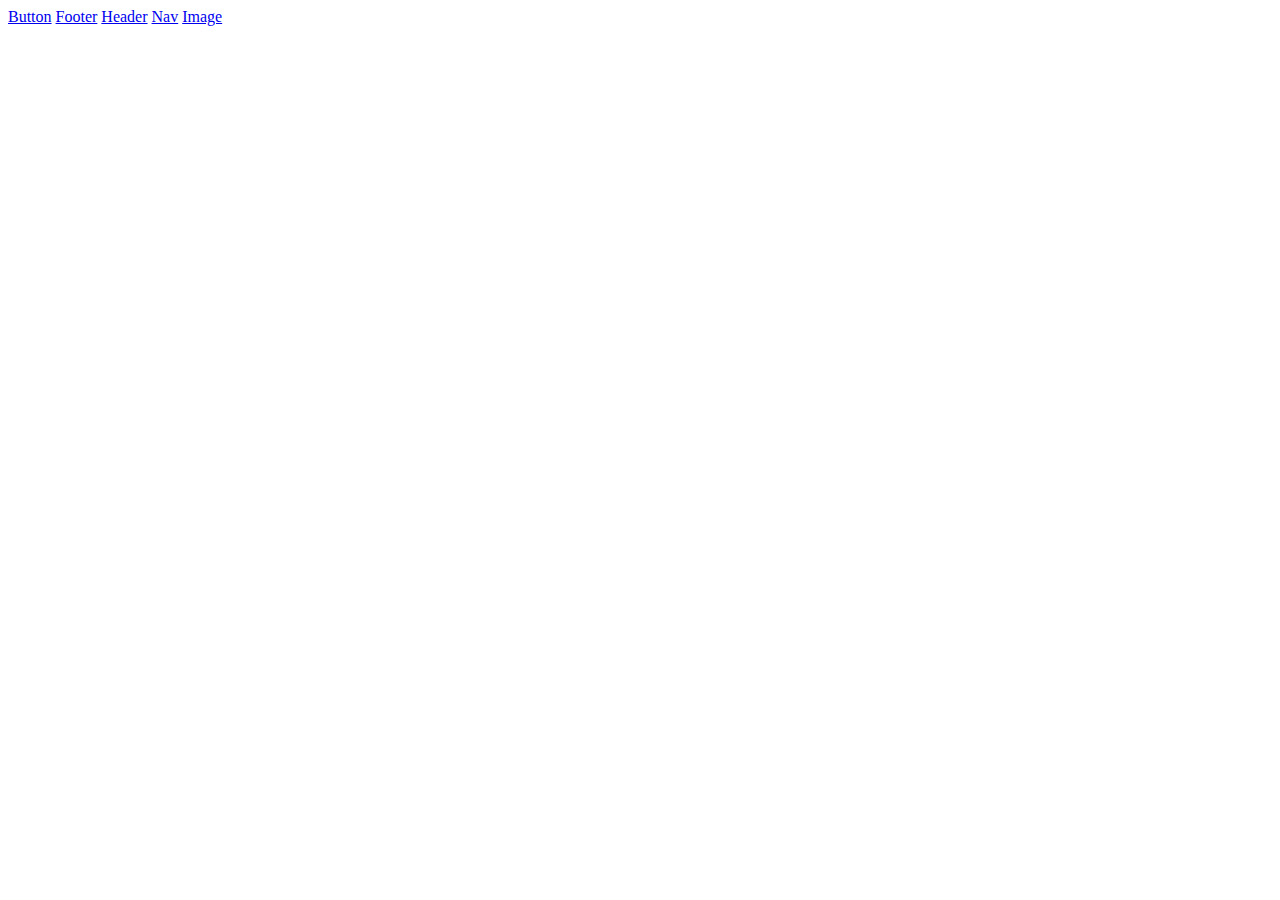
<file: index.html>
<html>
<head>
<link rel="stylesheet" type="text/css" href="styles.css">
</head>


<body>

<a href="button.html">Button</a>
<a href="footer.html">Footer</a>
<a href="header.html">Header</a>
<a href="nav.html">Nav</a>
<a href="imgtext.html">Image</a>
</body>



</html>
</file>
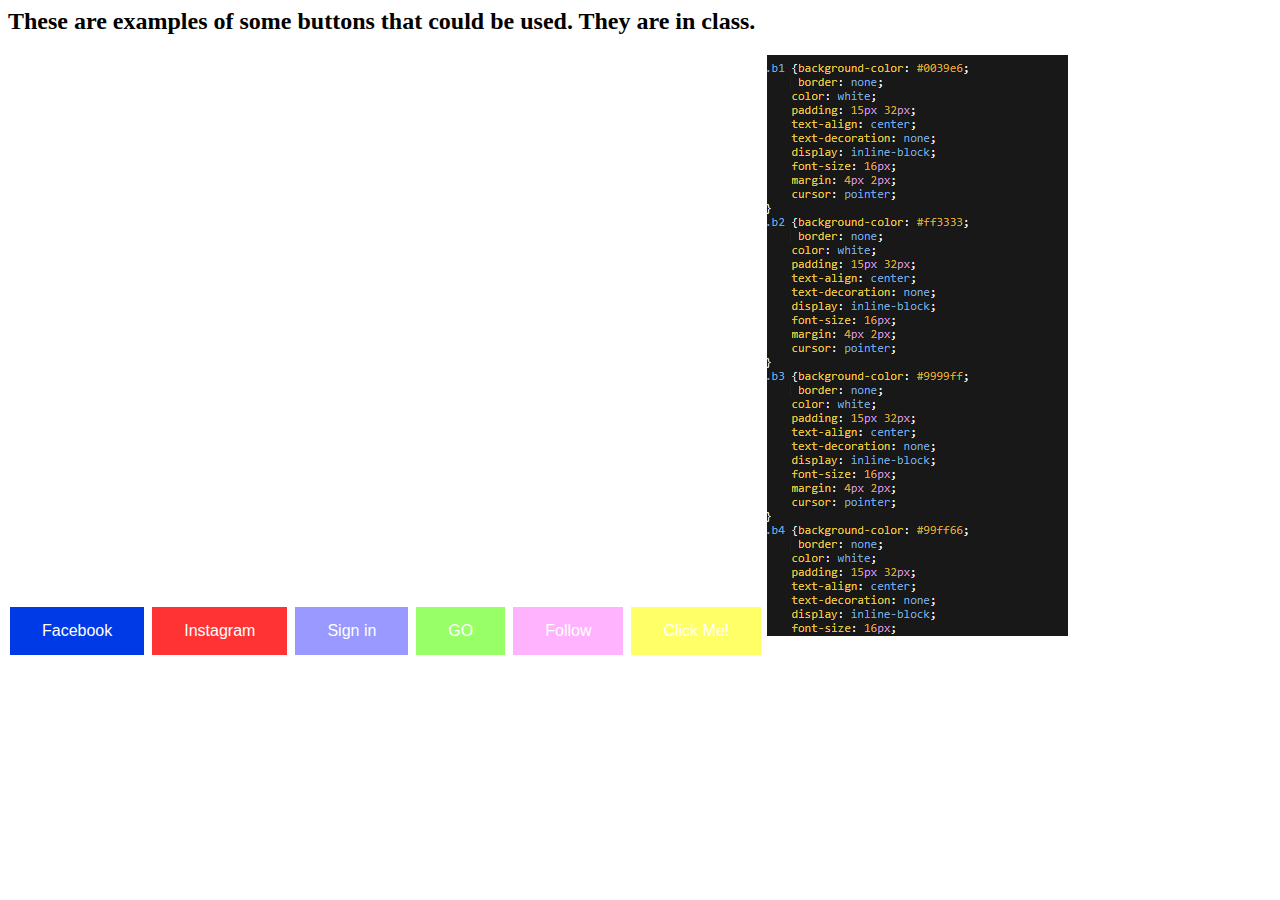
<file: button.html>
<html>
<head>
<link rel="stylesheet" type="text/css" href="styles.css">
</head>


<body>
<h2>These are examples of some buttons that could be used. They are in class.</h2>
<button class="b1" >Facebook</button>
<button class="b2"  >Instagram</button>
<button class="b3"  >Sign in</button>
<button class="b4" >GO</button>
<button class="b5"  >Follow</button>
<button class="b6" >Click Me!</button>

<img src="pic/button.png" alt="Button">
</body>



</html>
</file>
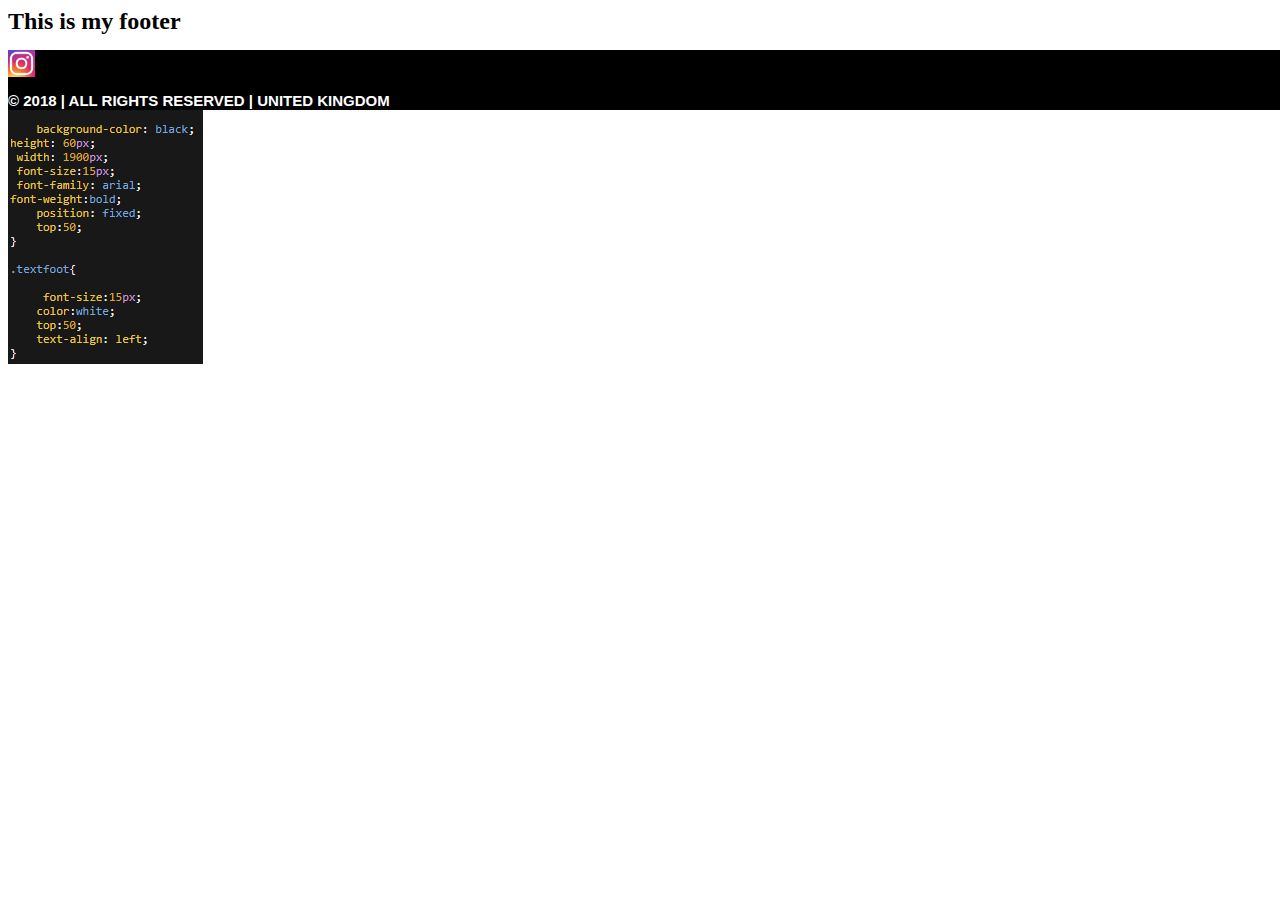
<file: footer.html>
<html>
<head>
<link rel="stylesheet" type="text/css" href="styles.css">
</head>


<body>
<h2>This is my footer</h2>
<footer class="foot">
    

<img src="pic/insta.jpg" alt="Instagram" height="27" width="27">
<h3 class="textfoot">&copy; 2018 | ALL RIGHTS RESERVED | UNITED KINGDOM</h1>
</footer>
<img src="pic/foot.png" alt="Footer">
</body>



</html>
</file>
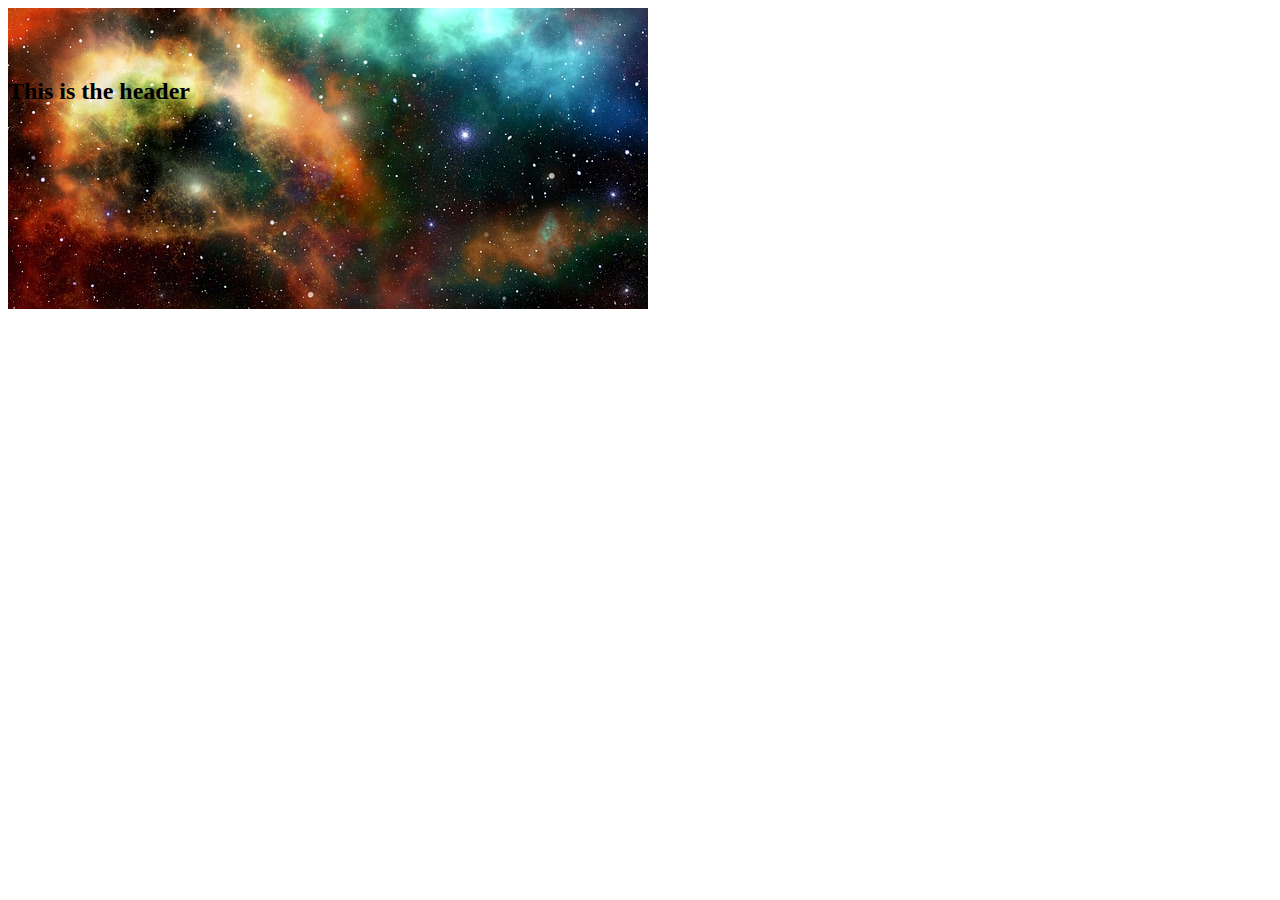
<file: header.html>
<html>
<head>
<link rel="stylesheet" type="text/css" href="styles.css">
</head>


<body>
<header class="head">
    <img src="pic/head.jpg" alt="header">
    
</header>
<h2>This is the header</h2>
</body>



</html>
</file>
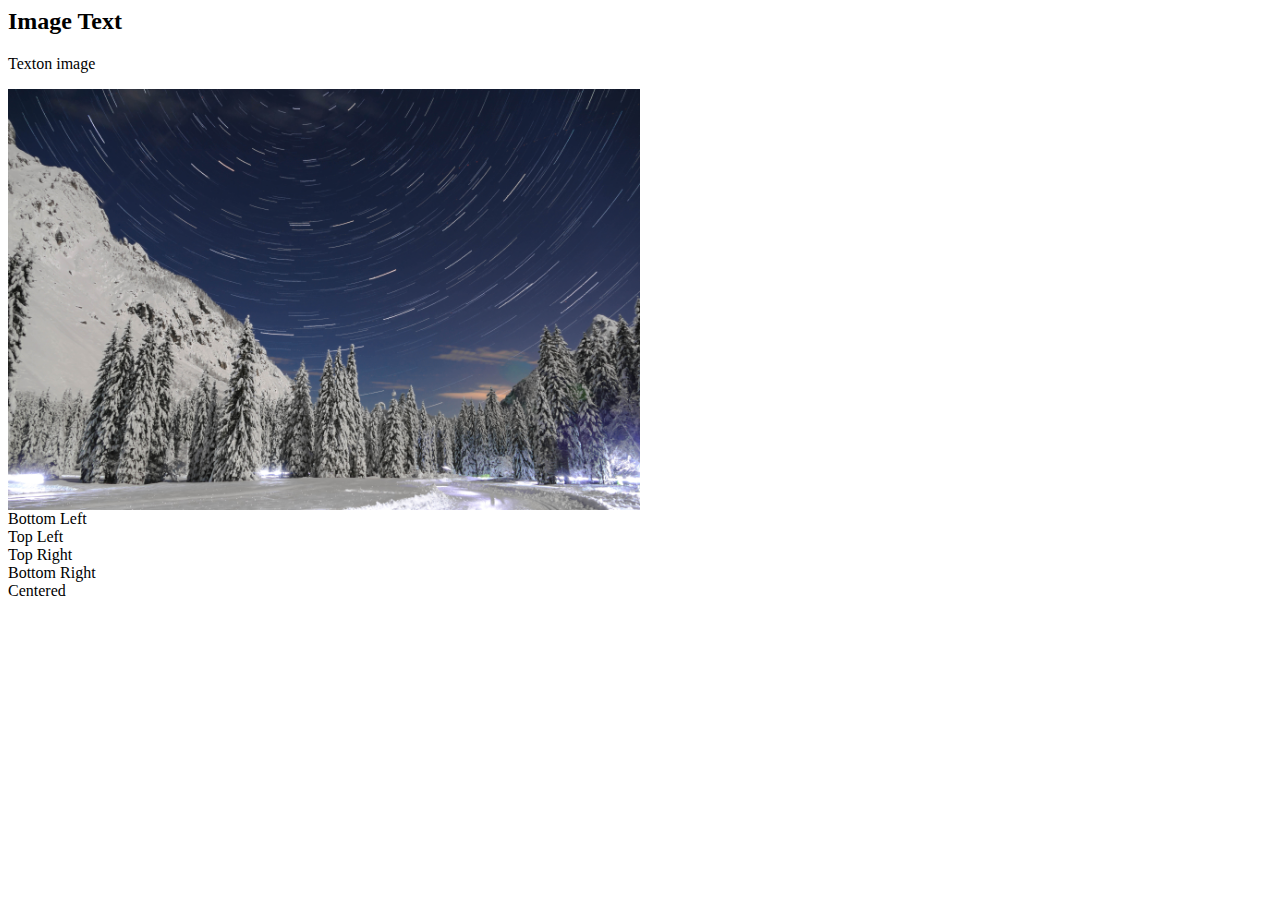
<file: imgtext.html>
<html>
<head>
<meta name="viewport" content="width=device-width, initial-scale=1">

</head>
<body>

<h2>Image Text</h2>
<p>Texton image</p>

<div class="container">
  <img src="pic/1.jpg" alt="image" style="width:50%;">
  <div class="bottom-left">Bottom Left</div>
  <div class="top-left">Top Left</div>
  <div class="top-right">Top Right</div>
  <div class="bottom-right">Bottom Right</div>
  <div class="centered">Centered</div>
</div>

</body>
</html>
</file>
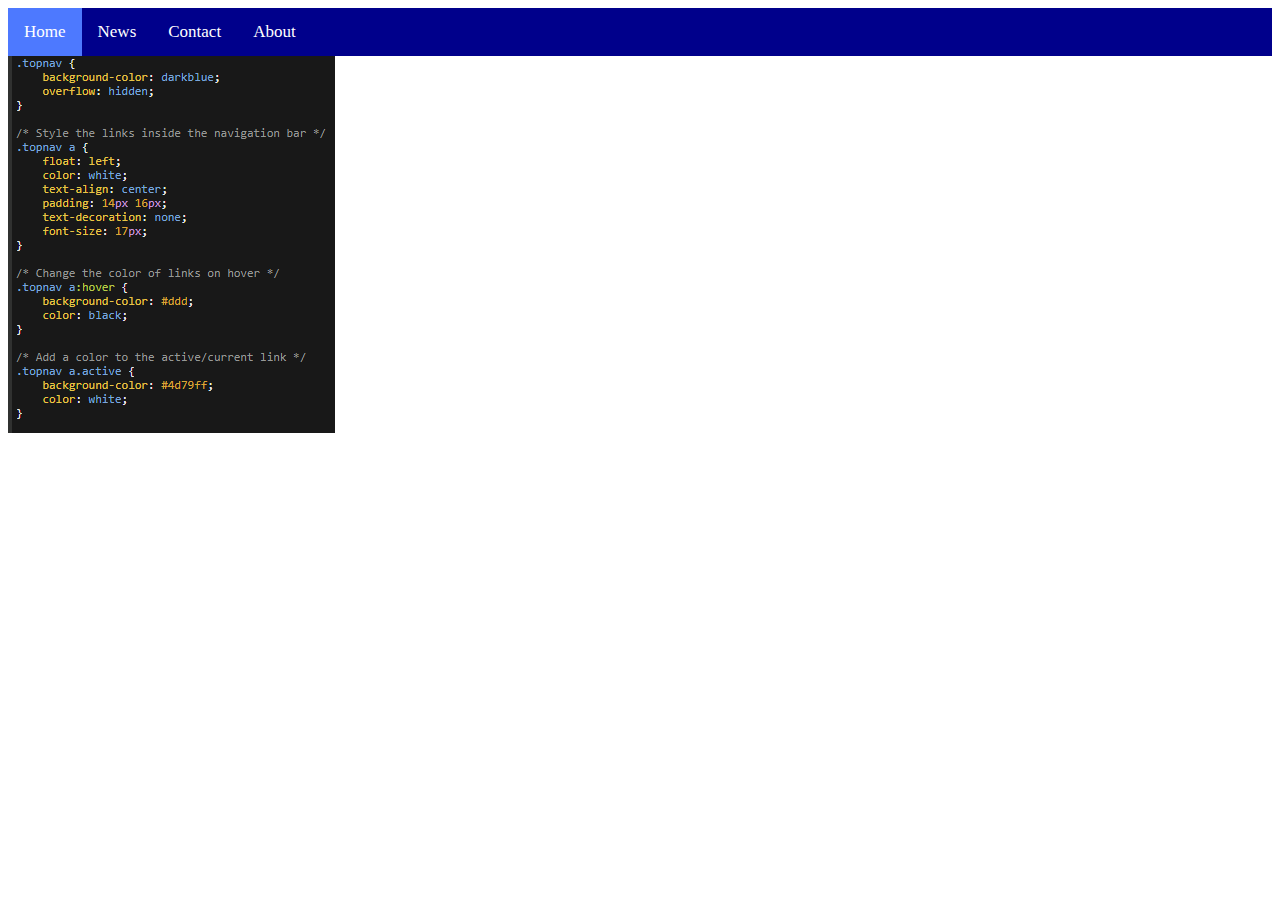
<file: nav.html>
<html>
<head>
<link rel="stylesheet" type="text/css" href="styles.css">
</head>


<body>

<div class="topnav">
  <a class="active" href="#home">Home</a>
  <a href="#news">News</a>
  <a href="#contact">Contact</a>
  <a href="#about">About</a>
</div>

<img src="pic/nav.png" alt="navigation">
</body>



</html>
</file>
<file: styles.css>
.head{
   height: 50px;	 
 width: 1900px; 
    
   margin-left: auto;
   margin-right:auto;
    
}


.foot {


 
 	background-color: black;
height: 60px;	 
 width: 1900px;
 font-size:15px;
 font-family: arial;
font-weight:bold;
	position: fixed;
	top:50;
}

.textfoot{
	
	 font-size:15px;
	color:white;
	top:50;
	text-align: left;
}

.topnav {
    background-color: darkblue;
    overflow: hidden;
}

/* Style the links inside the navigation bar */
.topnav a {
    float: left;
    color: white;
    text-align: center;
    padding: 14px 16px;
    text-decoration: none;
    font-size: 17px;
}

/* Change the color of links on hover */
.topnav a:hover {
    background-color: #ddd;
    color: black;
}

/* Add a color to the active/current link */
.topnav a.active {
    background-color: #4d79ff;
    color: white;
}


.b1 {background-color: #0039e6;
     border: none;
    color: white;
    padding: 15px 32px;
    text-align: center;
    text-decoration: none;
    display: inline-block;
    font-size: 16px;
    margin: 4px 2px;
    cursor: pointer;
}
.b2 {background-color: #ff3333;
     border: none;
    color: white;
    padding: 15px 32px;
    text-align: center;
    text-decoration: none;
    display: inline-block;
    font-size: 16px;
    margin: 4px 2px;
    cursor: pointer;
} 
.b3 {background-color: #9999ff;
     border: none;
    color: white;
    padding: 15px 32px;
    text-align: center;
    text-decoration: none;
    display: inline-block;
    font-size: 16px;
    margin: 4px 2px;
    cursor: pointer;
} 
.b4 {background-color: #99ff66;
     border: none;
    color: white;
    padding: 15px 32px;
    text-align: center;
    text-decoration: none;
    display: inline-block;
    font-size: 16px;
    margin: 4px 2px;
    cursor: pointer;
} 
.b5 {background-color: #ffb3ff;
     border: none;
    color: white;
    padding: 15px 32px;
    text-align: center;
    text-decoration: none;
    display: inline-block;
    font-size: 16px;
    margin: 4px 2px;
    cursor: pointer;
} 
.b6 {background-color: #ffff66;
     border: none;
    color: white;
    padding: 15px 32px;
    text-align: center;
    text-decoration: none;
    display: inline-block;
    font-size: 16px;
    margin: 4px 2px;
    cursor: pointer;
    
    
}


.container {
    position: relative;
    text-align: center;
    color: white;
}

.bottom-left {
    position: absolute;
    bottom: 8px;
    left: 16px;
}

.top-left {
    position: absolute;
    top: 8px;
    left: 16px;
}

.top-right {
    position: absolute;
    top: 8px;
    right: 16px;
}

.bottom-right {
    position: absolute;
    bottom: 8px;
    right: 16px;
}

.centered {
    position: absolute;
    top: 50%;
    left: 50%;
    transform: translate(-50%, -50%);
}
</file>
